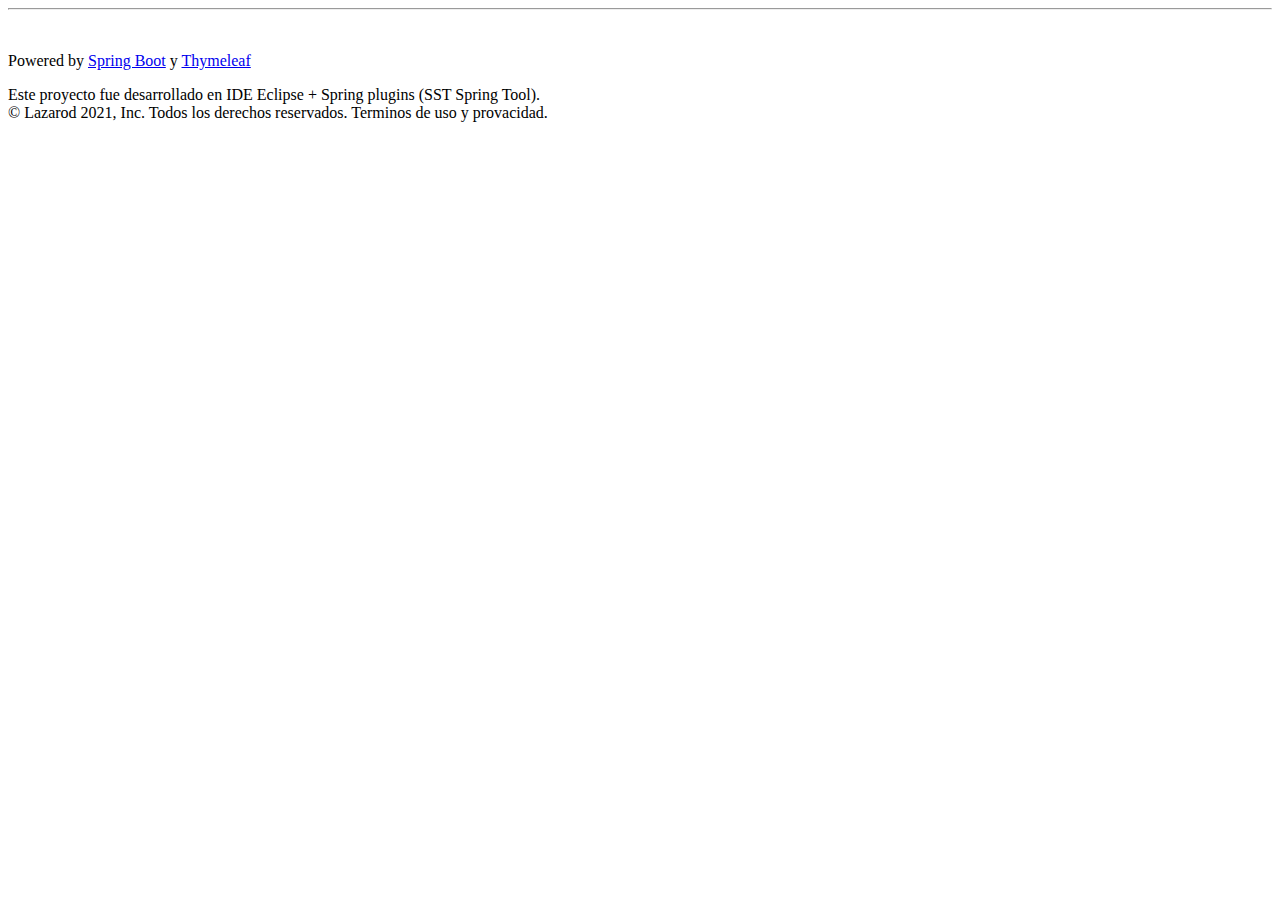
<file: src/main/resources/templates/layout/layout.html>
<!DOCTYPE html>
<html xmlns:th="http://www.thymeleaf.org">
<head th:fragment="head">
<meta charset="UTF-8">
<title th:text="${titulo}"></title>
<link th:href="@{/css/bootstrap.min.css}" rel="stylesheet">
<link th:href="@{/css/style.css}" rel="stylesheet">
</head>
<body>
	<footer th:fragment="footer" class="container">
		<hr>
		<img alt="" th:src="@{/images/lazarod.png}">
		<p>
			Powered by <a href="https://projects.spring.io/spring-boot/">Spring
				Boot</a> y <a href="htttp://www.thymeleaf.org">Thymeleaf</a>
		</p>
		<p>
			Este proyecto fue desarrollado en IDE Eclipse + Spring plugins (SST
			Spring Tool).<br> &copy; Lazarod 2021, Inc. Todos los derechos
			reservados. Terminos de uso y provacidad.<br>
		</p>
	</footer>
</body>
</html>
</file>
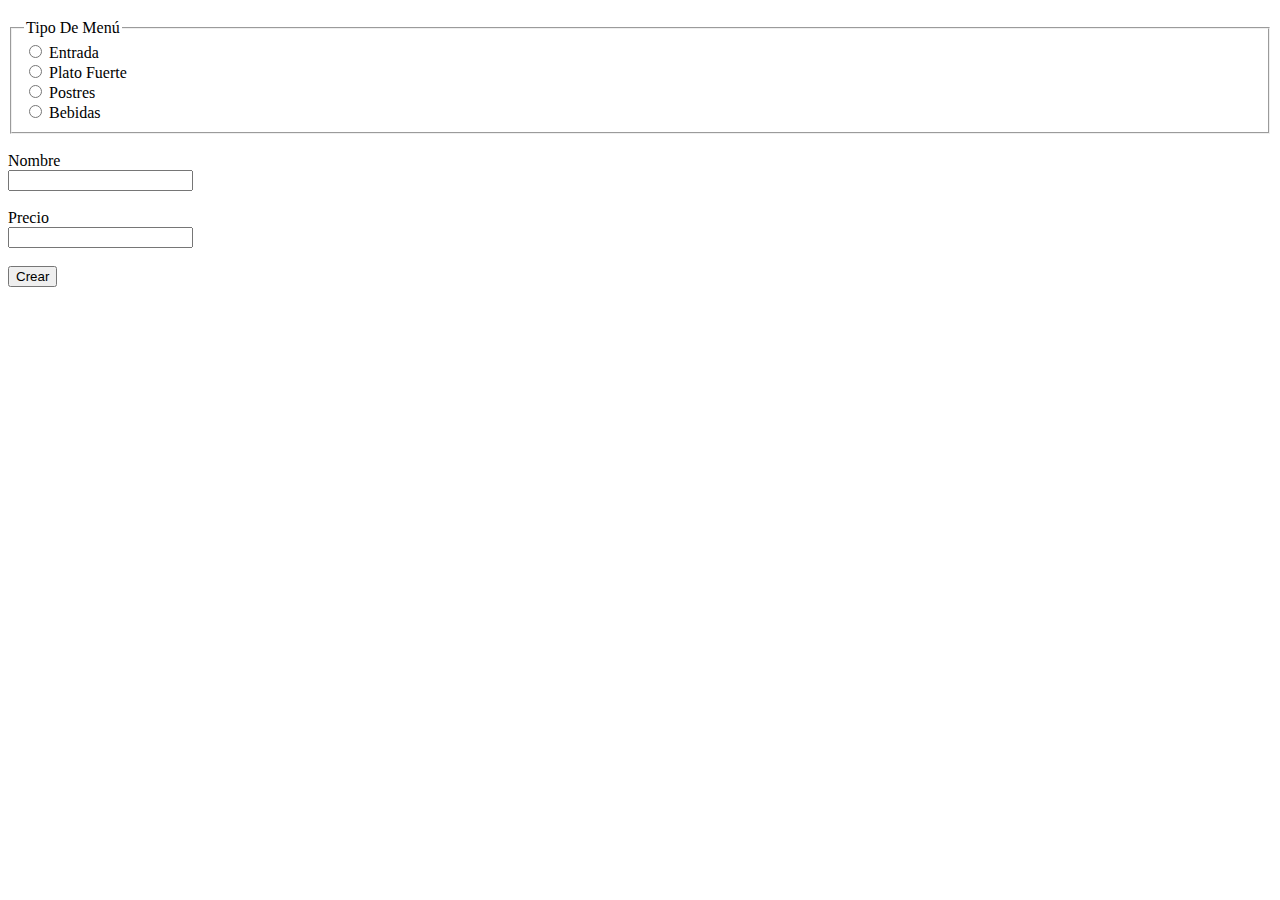
<file: src/main/resources/templates/menu/agregar.html>
<!DOCTYPE html>
<html xmlns:th="http://www.thymeleaf.org">
<head th:replace="/layout/layout :: head"></head>
<body>
	<h3 th:text="${titulo}"></h3>
	<a href="javascript:history.back()"
		th:text="Atras" class="btn btn-secondary"
		role="button" data-bs-toggle="button"></a>
	<div class="container">
		<form th:action="@{/menu/agregar}" method="post" th:object="${menu}">
			<fieldset class="row mb-3 form-group">
				<legend class="col-form-label col-sm-2 pt-0">Tipo De Menú</legend>
				<div class="col-sm-4">
					<div class="col-sm-10 form-group">
						<div class="form-check">
							<input type="radio" id="tipo1" th:field="*{tipo}" value="1"
								class="form-check-input"> <label for="tipo1"
								class="form-check-label">Entrada</label>
						</div>
						<div class="form-check">
							<input type="radio" id="tipo2" th:field="*{tipo}" value="2"
								class="form-check-input"> <label for="tipo2"
								class="form-check-label">Plato Fuerte</label>
						</div>
						<div class="form-check">
							<input type="radio" id="tipo3" th:field="*{tipo}" value="3"
								class="form-check-input"> <label for="tipo3"
								class="form-check-label">Postres</label>
						</div>
						<div class="form-check">
							<input type="radio" id="tipo4" th:field="*{tipo}" value="4"
								class="form-check-input"> <label for="tipo4"
								class="form-check-label">Bebidas</label>
						</div>
					</div>
				</div>
				<div th:if="${#fields.hasErrors('tipo')}" th:errors="*{tipo}"
					class="alert alert-danger col-sm-5"></div>
			</fieldset>
			<br>
			<div class="form-group row">
				<label for="nombre" class="col-form-label col-sm-2">Nombre</label>
				<div class="col-sm-4">
					<input type="text" id="nombre" th:field="*{nombre}"
						class="form-control">
				</div>
				<div th:if="${#fields.hasErrors('nombre')}" th:errors="*{nombre}"
					class="alert alert-danger col-sm-5"></div>
			</div>
			<br>
			<div class="form-group row">
				<label for="precio" class="col-form-label col-sm-2">Precio</label>
				<div class="col-sm-4">
					<input type="number" step="0.0001" id="precio" th:field="*{precio}"
						class="form-control">
				</div>
				<div th:if="${#fields.hasErrors('precio')}" th:errors="*{precio}"
					class="alert alert-danger col-sm-5"></div>
			</div>
			<br>
			<div>
				<div>
					<input type="submit" value="Crear" class="btn btn-primary">
				</div>
			</div>
		</form>
	</div>
	<footer th:replace="layout/layout :: footer"></footer>
</body>
</html>
</file>
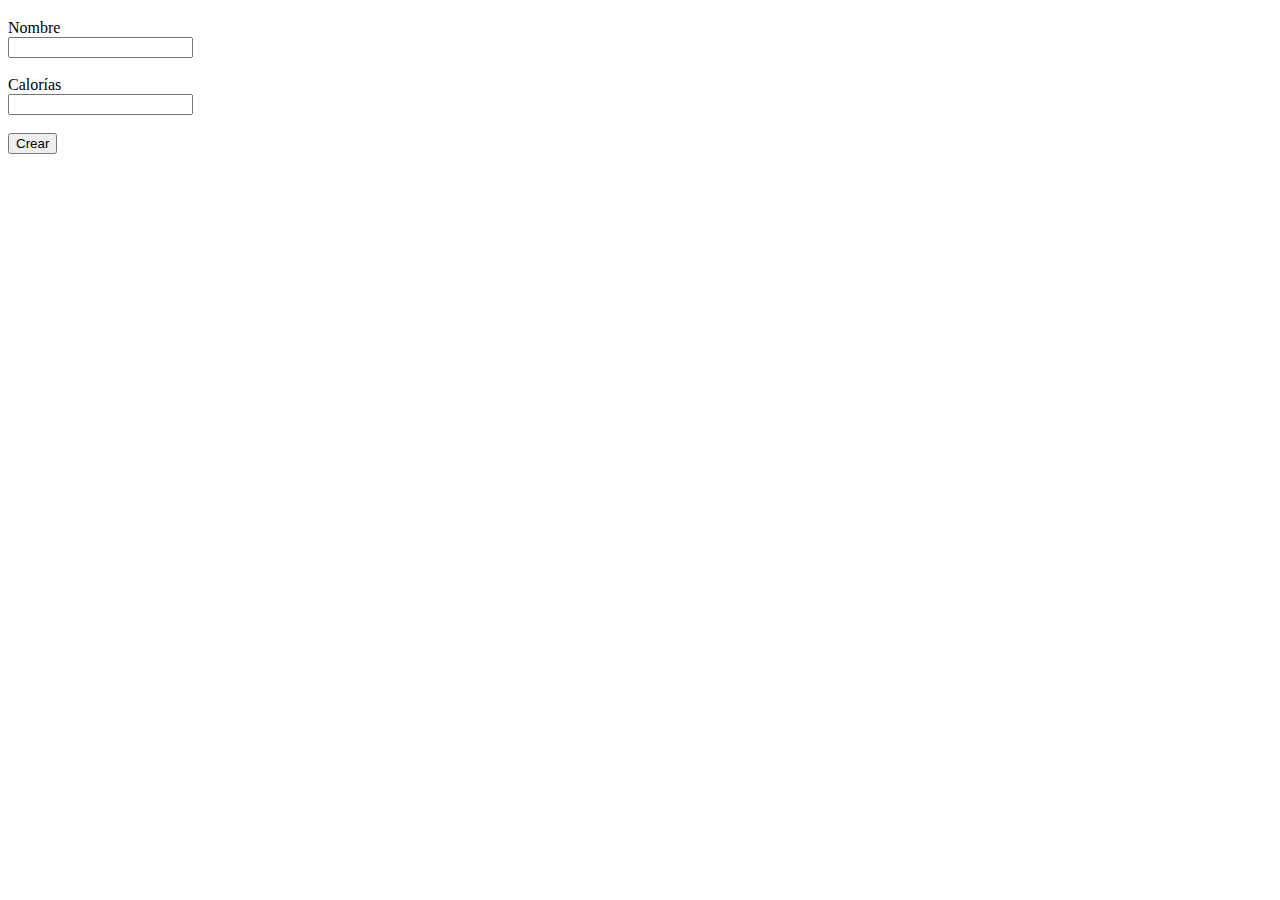
<file: src/main/resources/templates/menu/agregarIngrediente.html>
<!DOCTYPE html>
<html xmlns:th="http://www.thymeleaf.org">
<head th:replace="/layout/layout :: head"></head>
<body>
	<h3 th:text="${titulo}"></h3>
	<a href="javascript:history.back()"
		th:text="Atras" class="btn btn-secondary"
		role="button" data-bs-toggle="button"></a>
	<div class="container">
		<form th:action="@{/menu/} + ${menuId} + '/agregaringrediente'"
			method="post" th:object="${ingrediente}">
			<div class="form-group row">
				<label for="nombre" class="col-form-label col-sm-2">Nombre</label>
				<div class="col-sm-4">
					<input type="text" id="nombre" th:field="*{nombre}">
				</div>
				<div th:if="${#fields.hasErrors('nombre')}" th:errors="*{nombre}"
					class="alert alert-danger col-sm-5"></div>
			</div>
			<br>
			<div class="form-group row">
				<label for="precio" class="col-form-label col-sm-2">Calorías</label>
				<div class="col-sm-3">
					<input type="number" id="calorias" th:field="*{calorias}"
						class="form-control">
				</div>
				<div th:if="${#fields.hasErrors('calorias')}"
					th:errors="*{calorias}" class="alert alert-danger col-sm-5"></div>
			</div>
			<br>
			<div>
				<div>
					<input type="submit" value="Crear" class="btn btn-primary">
				</div>
			</div>
		</form>
	</div>
	<footer th:replace="layout/layout :: footer"></footer>
</body>
</html>
</file>
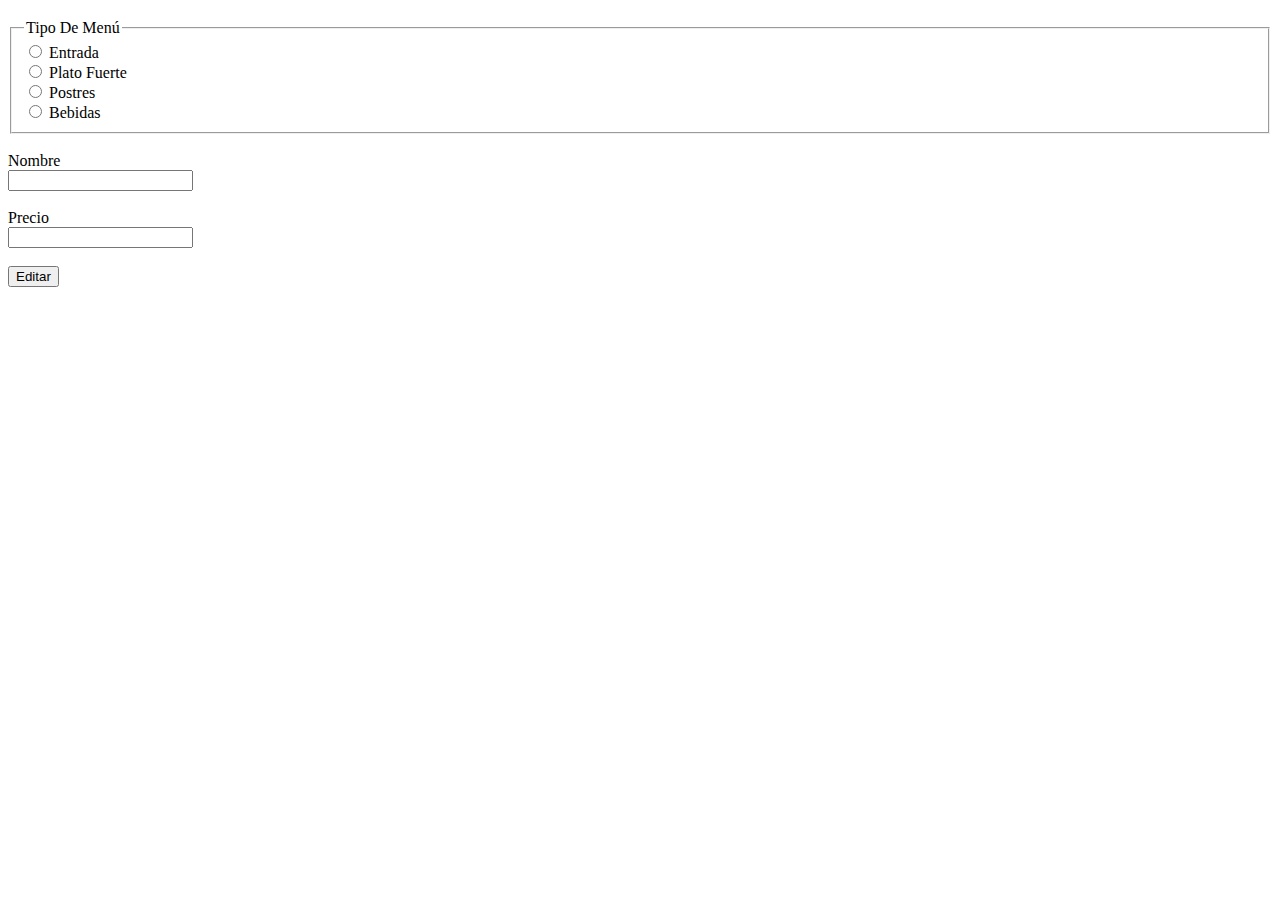
<file: src/main/resources/templates/menu/editar.html>
<!DOCTYPE html>
<html xmlns:th="http://www.thymeleaf.org">
<head th:replace="/layout/layout :: head"></head>
<body>
	<h3 th:text="${titulo}"></h3>
	<a href="javascript:history.back()"
		th:text="Atras" class="btn btn-secondary"
		role="button" data-bs-toggle="button"></a>
	<div class="container">
		<form th:action="@{/menu/editar}" method="post" th:object="${menu}">
			<fieldset class="row mb-3 form-group">
				<legend class="col-form-label col-sm-2 pt-0">Tipo De Menú</legend>
				<div class="col-sm-4">
					<div class="col-sm-10 form-group">
						<div class="form-check">
							<input type="radio" id="tipo1" th:field="*{tipo}" value="1"
								class="form-check-input"> <label for="tipo1"
								class="form-check-label">Entrada</label>
						</div>
						<div class="form-check">
							<input type="radio" id="tipo2" th:field="*{tipo}" value="2"
								class="form-check-input"> <label for="tipo2"
								class="form-check-label">Plato Fuerte</label>
						</div>
						<div class="form-check">
							<input type="radio" id="tipo3" th:field="*{tipo}" value="3"
								class="form-check-input"> <label for="tipo3"
								class="form-check-label">Postres</label>
						</div>
						<div class="form-check">
							<input type="radio" id="tipo4" th:field="*{tipo}" value="4"
								class="form-check-input"> <label for="tipo4"
								class="form-check-label">Bebidas</label>
						</div>
					</div>
				</div>
				<div th:if="${#fields.hasErrors('tipo')}" th:errors="*{tipo}"
					class="alert alert-danger col-sm-5"></div>
			</fieldset>
			<br>
			<div class="form-group row">
				<label for="nombre" class="col-form-label col-sm-2">Nombre</label>
				<div class="col-sm-4">
					<input type="text" id="nombre" th:field="*{nombre}"
						class="form-control">
				</div>
				<div th:if="${#fields.hasErrors('nombre')}" th:errors="*{nombre}"
					class="alert alert-danger col-sm-5"></div>
			</div>
			<br>
			<div class="form-group row">
				<label for="precio" class="col-form-label col-sm-2">Precio</label>
				<div class="col-sm-4">
					<input type="number" step="0.0001" id="precio" th:field="*{precio}"
						class="form-control">
				</div>
				<div th:if="${#fields.hasErrors('precio')}" th:errors="*{precio}"
					class="alert alert-danger col-sm-5"></div>
			</div>
			<br>
			<div>
				<div>
					<input type="submit" value="Editar" class="btn btn-primary">
				</div>
			</div>
		</form>
	</div>
	<footer th:replace="layout/layout :: footer"></footer>
</body>
</html>
</file>
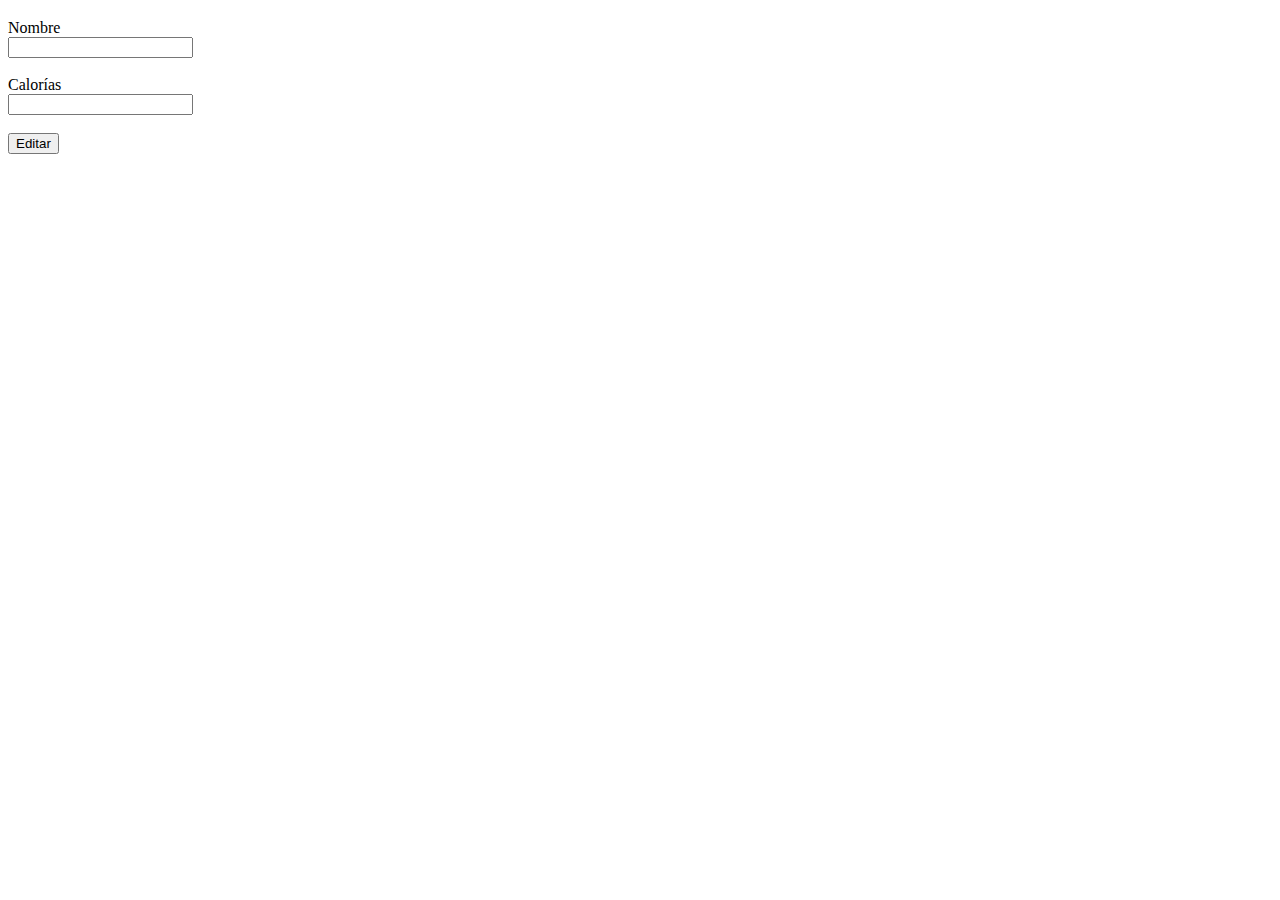
<file: src/main/resources/templates/menu/editarIngrediente.html>
<!DOCTYPE html>
<html xmlns:th="http://www.thymeleaf.org">
<head th:replace="/layout/layout :: head"></head>
<body>
	<h3 th:text="${titulo}"></h3>
	<a href="javascript:history.back()" th:text="Atras"
		class="btn btn-secondary" role="button" data-bs-toggle="button"></a>
	<div class="container">
		<form th:action="@{/menu/} + ${idMenu} + '/editaringrediente/'"
			method="post" th:object="${ingrediente}">
			<div class="form-group row">
				<label for="nombre" class="col-form-label col-sm-2">Nombre</label>
				<div class="col-sm-4">
					<input type="text" id="nombre" th:field="*{nombre}">
				</div>
				<div th:if="${#fields.hasErrors('nombre')}" th:errors="*{nombre}"
					class="alert alert-danger col-sm-5"></div>
			</div>
			<br>
			<div class="form-group row">
				<label for="precio" class="col-form-label col-sm-2">Calorías</label>
				<div class="col-sm-3">
					<input type="number" id="calorias" th:field="*{calorias}"
						class="form-control">
				</div>
				<div th:if="${#fields.hasErrors('calorias')}"
					th:errors="*{calorias}" class="alert alert-danger col-sm-5"></div>
			</div>
			<br>
			<div>
				<div>
					<input type="submit" value="Editar" class="btn btn-primary">
				</div>
			</div>
		</form>
	</div>
	<footer th:replace="layout/layout :: footer"></footer>
</body>
</html>
</file>
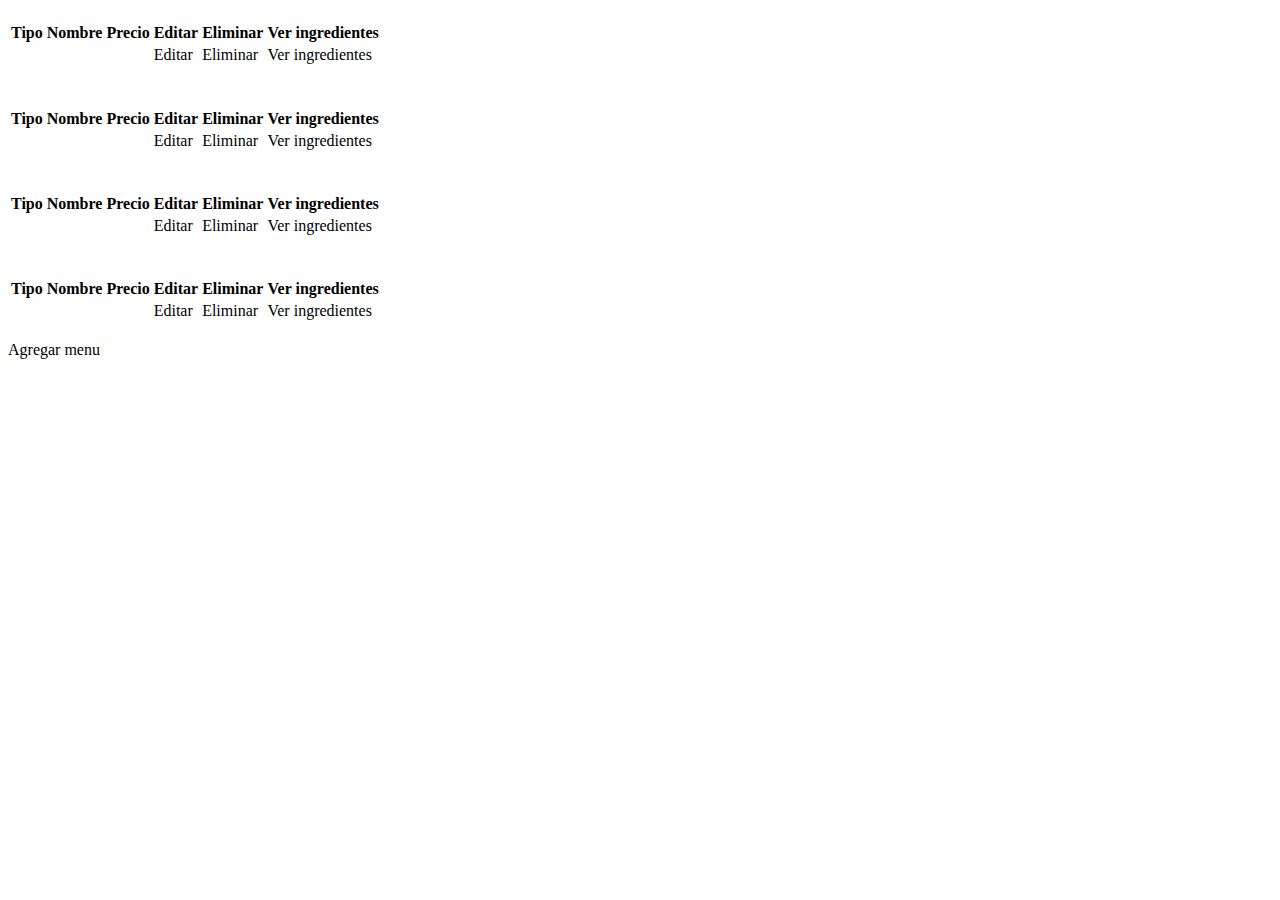
<file: src/main/resources/templates/menu/lista.html>
<!DOCTYPE html>
<html xmlns:th="http://www.thymeleaf.org">
<head th:replace="/layout/layout :: head"></head>
<body>
	<h3 th:text="${titulo}"></h3>
	<a href="/index"
		th:text="Atras" class="btn btn-secondary"
		role="button" data-bs-toggle="button"></a>
	<div class="container">
		<h4 th:text="'Menús tipo 1'"></h4>
		<div class="table-responsive">
			<table class="table table-bordered">
				<thead class="table-primary">
					<tr>
						<th>Tipo</th>
						<th>Nombre</th>
						<th>Precio</th>
						<th>Editar</th>
						<th>Eliminar</th>
						<th>Ver ingredientes</th>
					</tr>
				</thead>
				<tbody>
					<tr th:each="menu: ${tipo1}">
						<td th:text="${menu.tipo}"></td>
						<td th:text="${menu.nombre}"></td>
						<td th:text="${menu.precio}"></td>
						<td><a th:href="@{/menu/editar/} + ${menu.id}">Editar</a></td>
						<td><a th:href="@{/menu/eliminar/} + ${menu.id}">Eliminar</a></td>
						<td><a
							th:href="@{/menu/}+ ${menu.id} + '/listaingredientes/'">Ver
								ingredientes</a></td>
					</tr>
				</tbody>
			</table>
		</div>
		<br>
		<h4 th:text="'Menús tipo 2'"></h4>
		<div class="table-responsive">
			<table class="table table-bordered">
				<thead class="table-primary">
					<tr>
						<th>Tipo</th>
						<th>Nombre</th>
						<th>Precio</th>
						<th>Editar</th>
						<th>Eliminar</th>
						<th>Ver ingredientes</th>
					</tr>
				</thead>
				<tbody>
					<tr th:each="menu: ${tipo2}">
						<td th:text="${menu.tipo}"></td>
						<td th:text="${menu.nombre}"></td>
						<td th:text="${menu.precio}"></td>
						<td><a th:href="@{/menu/editar/} + ${menu.id}">Editar</a></td>
						<td><a th:href="@{/menu/eliminar/} + ${menu.id}">Eliminar</a></td>
						<td><a
							th:href="@{/menu/}+ ${menu.id} + '/listaingredientes/'">Ver
								ingredientes</a></td>
					</tr>
				</tbody>
			</table>
		</div>
		<br>
		<h4 th:text="'Menús tipo 3'"></h4>
		<div class="table-responsive">
			<table class="table table-bordered">
				<thead class="table-primary">
					<tr>
						<th>Tipo</th>
						<th>Nombre</th>
						<th>Precio</th>
						<th>Editar</th>
						<th>Eliminar</th>
						<th>Ver ingredientes</th>
					</tr>
				</thead>
				<tbody>
					<tr th:each="menu: ${tipo3}">
						<td th:text="${menu.tipo}"></td>
						<td th:text="${menu.nombre}"></td>
						<td th:text="${menu.precio}"></td>
						<td><a th:href="@{/menu/editar/} + ${menu.id}">Editar</a></td>
						<td><a th:href="@{/menu/eliminar/} + ${menu.id}">Eliminar</a></td>
						<td><a
							th:href="@{/menu/}+ ${menu.id} + '/listaingredientes/'">Ver
								ingredientes</a></td>
					</tr>
				</tbody>
			</table>
		</div>
		<br>
		<h4 th:text="'Menús tipo 4'"></h4>
		<div class="table-responsive">
			<table class="table table-bordered">
				<thead class="table-primary">
					<tr>
						<th>Tipo</th>
						<th>Nombre</th>
						<th>Precio</th>
						<th>Editar</th>
						<th>Eliminar</th>
						<th>Ver ingredientes</th>
					</tr>
				</thead>
				<tbody>
					<tr th:each="menu: ${tipo4}">
						<td th:text="${menu.tipo}"></td>
						<td th:text="${menu.nombre}"></td>
						<td th:text="${menu.precio}"></td>
						<td><a th:href="@{/menu/editar/} + ${menu.id}">Editar</a></td>
						<td><a th:href="@{/menu/eliminar/} + ${menu.id}">Eliminar</a></td>
						<td><a
							th:href="@{/menu/}+ ${menu.id} + '/listaingredientes/'">Ver
								ingredientes</a></td>
					</tr>
				</tbody>
			</table>
		</div>
		<br> <a th:href="@{/menu/agregar}" class="btn btn-primary col-sm-2" role="button"
			data-bs-toggle="button">Agregar menu</a>
	</div>
	<footer th:replace="layout/layout :: footer"></footer>
</body>
</html>
</file>
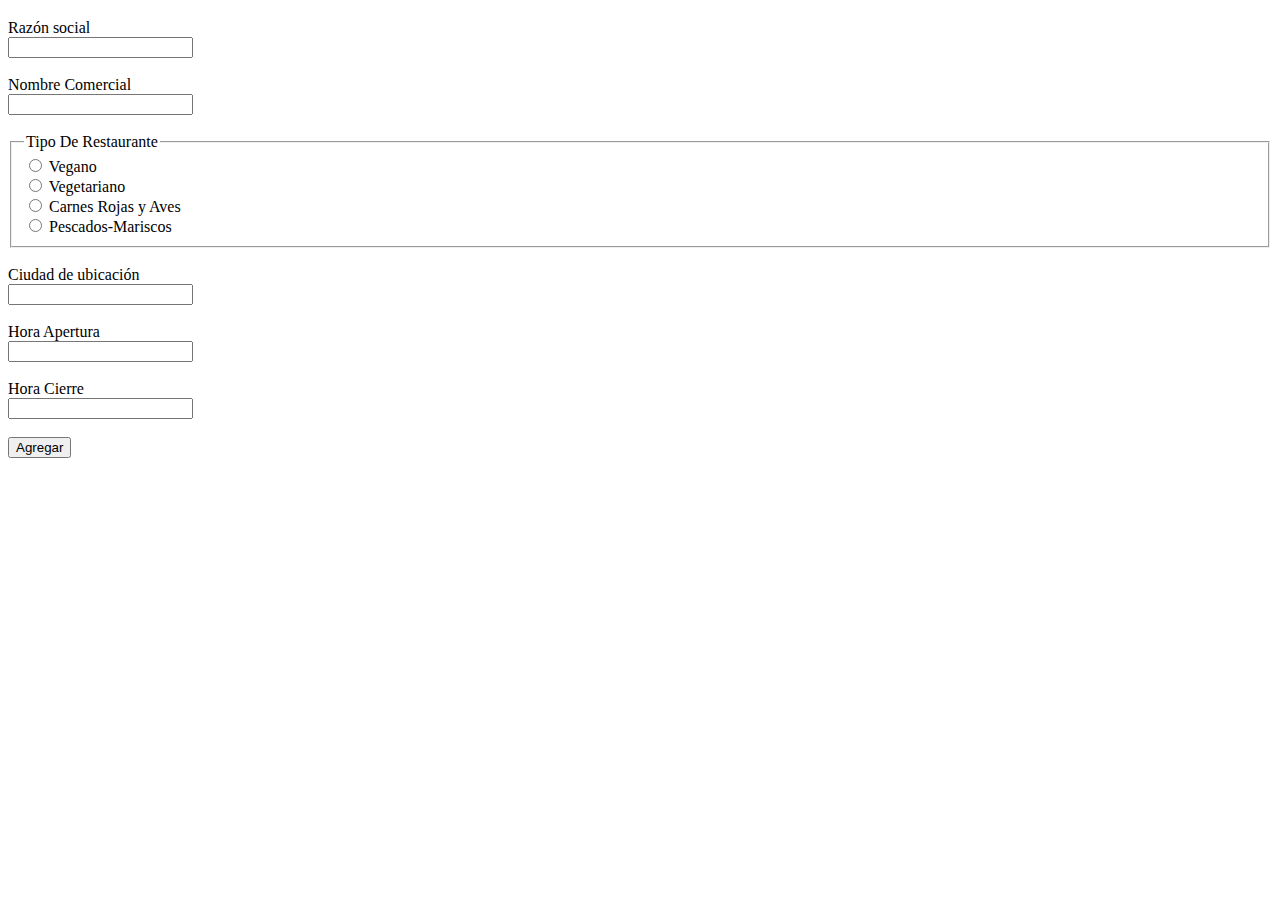
<file: src/main/resources/templates/restaurante/agregar.html>
<!DOCTYPE html>
<html xmlns:th="http://www.thymeleaf.org">
<head th:replace="/layout/layout :: head"></head>
<body>
	<h3 th:text="${titulo}"></h3>
	<a href="javascript:history.back()"
		th:text="Atras" class="btn btn-secondary"
		role="button" data-bs-toggle="button"></a>
	<div class="container">
		<form th:action="@{/restaurante/agregar}" method="post"
			th:object="${restaurante}">
			<div class="form-group row">
				<label for="razonSocial" class="col-form-label col-sm-2">Razón social</label>
				<div class="col-sm-4">
					<input type="text" id="razonSocial" th:field="*{razonSocial}"
						class="form-control">
				</div>
				<div th:if="${#fields.hasErrors('razonSocial')}"
					th:errors="*{razonSocial}" class="alert alert-danger col-sm-5"></div>
			</div>
			<br>
			<div class="form-group row">
				<label for="nombreComercial" class="col-form-label col-sm-2">Nombre
					Comercial</label>
				<div class="col-sm-4">
					<input type="text" id="nombreComercial"
						th:field="*{nombreComercial}" class="form-control">
				</div>
				<div th:if="${#fields.hasErrors('nombreComercial')}"
					th:errors="*{nombreComercial}" class="alert alert-danger col-sm-5"></div>
			</div>
			<br>
			<fieldset class="row mb-3 form-group">
				<legend class="col-form-label col-sm-2 pt-0">Tipo De
					Restaurante</legend>
				<div class="col-sm-4">
					<div class="col-sm-10 form-group row">
						<div class="form-check">
							<input type="radio" id="tipoDeRestaurante1"
								th:field="*{tipoDeRestaurante}" value="1"
								class="form-check-input"> <label
								for="tipoDeRestaurante1" class="form-check-label">Vegano</label>
						</div>
						<div class="form-check">
							<input type="radio" id="tipoDeRestaurante2"
								th:field="*{tipoDeRestaurante}" value="2"
								class="form-check-input"> <label
								for="tipoDeRestaurante2" class="form-check-label">Vegetariano</label>
						</div>
						<div class="form-check">
							<input type="radio" id="tipoDeRestaurante3"
								th:field="*{tipoDeRestaurante}" value="3"
								class="form-check-input"> <label
								for="tipoDeRestaurante3" class="form-check-label">Carnes
								Rojas y Aves</label>
						</div>
						<div class="form-check">
							<input type="radio" id="tipoDeRestaurante4"
								th:field="*{tipoDeRestaurante}" value="4"
								class="form-check-input"> <label
								for="tipoDeRestaurante4" class="form-check-label">Pescados-Mariscos</label>
						</div>
					</div>
				</div>
				<div th:if="${#fields.hasErrors('tipoDeRestaurante')}"
					th:errors="*{tipoDeRestaurante}"
					class="alert alert-danger col-sm-5"></div>

			</fieldset>
			<br>
			<div class="form-group row">
				<label for="ciudadDeUbicacion" class="col-form-label col-sm-2">Ciudad de ubicación</label>
				<div class="col-sm-4">
					<input type="text" id="ciudadDeUbicacion"
						th:field="*{ciudadDeUbicacion}" class="form-control">
				</div>
				<div th:if="${#fields.hasErrors('ciudadDeUbicacion')}"
					th:errors="*{ciudadDeUbicacion}"
					class="alert alert-danger col-sm-5"></div>
			</div>
			<br>
			<div class="form-group row">
				<label for="horaApertura" class="col-form-label col-sm-2">Hora
					Apertura</label>
				<div class="col-sm-4">
					<input type="text" id="horaApertura" th:field="*{horaApertura}"
						class="form-control">
				</div>
				<div th:if="${#fields.hasErrors('horaApertura')}"
					th:errors="*{horaApertura}" class="alert alert-danger col-sm-5"></div>
			</div>
			<br>
			<div class="form-group row">
				<label for="horaCierre" class="col-form-label col-sm-2">Hora
					Cierre</label>
				<div class="col-sm-4">
					<input type="text" id="horaCierre" th:field="*{horaCierre}"
						class="form-control">
				</div>
				<div th:if="${#fields.hasErrors('horaCierre')}"
					th:errors="*{horaCierre}" class="alert alert-danger col-sm-5"></div>
			</div>
			<br>
			<div>
				<div>
					<input type="submit" value="Agregar" class="btn btn-primary">
				</div>
			</div>
		</form>
	</div>
	<footer th:replace="layout/layout :: footer"></footer>
</body>
</html>
</file>
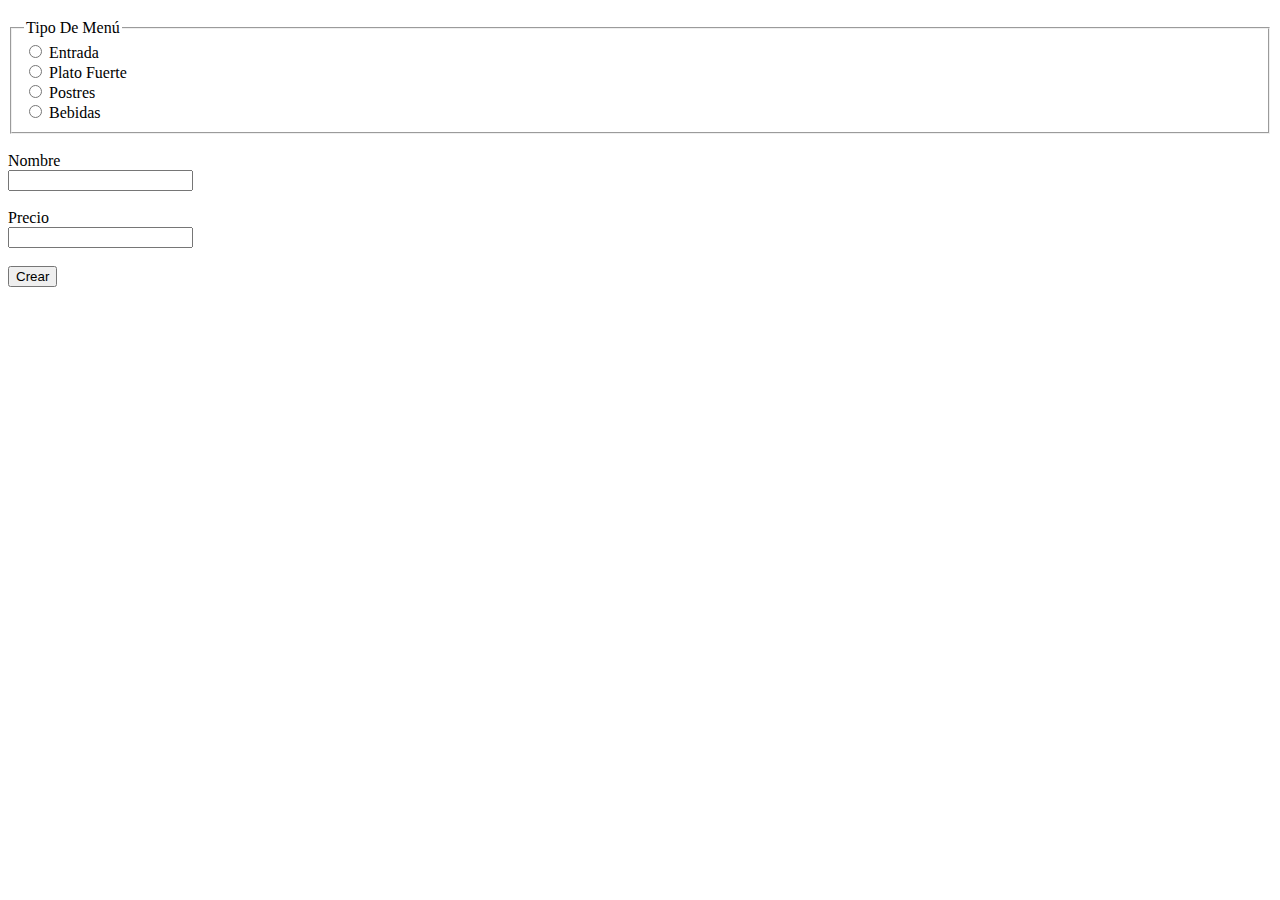
<file: src/main/resources/templates/restaurante/agregarMenu.html>
<!DOCTYPE html>
<html xmlns:th="http://www.thymeleaf.org">
<head th:replace="/layout/layout :: head"></head>
<body>
	<h3 th:text="${titulo}"></h3>
	<a href="javascript:history.back()"
		th:text="Atras" class="btn btn-secondary"
		role="button" data-bs-toggle="button"></a>
	<div class="container">
		<form
			th:action="@{/restaurante/} + ${restauranteId} + '/agregarmenu/'"
			method="post" th:object="${menu}">
			<fieldset class="row mb-3 form-group">
				<legend class="col-form-label col-sm-2 pt-0">Tipo De Menú</legend>
				<div class="col-sm-4">
					<div class="col-sm-10 form-group">
						<div class="form-check">
							<input type="radio" id="tipo1" th:field="*{tipo}" value="1"
								class="form-check-input"> <label for="tipo1"
								class="form-check-label">Entrada</label>
						</div>
						<div class="form-check">
							<input type="radio" id="tipo2" th:field="*{tipo}" value="2"
								class="form-check-input"> <label for="tipo2"
								class="form-check-label">Plato Fuerte</label>
						</div>
						<div class="form-check">
							<input type="radio" id="tipo3" th:field="*{tipo}" value="3"
								class="form-check-input"> <label for="tipo3"
								class="form-check-label">Postres</label>
						</div>
						<div class="form-check">
							<input type="radio" id="tipo4" th:field="*{tipo}" value="4"
								class="form-check-input"> <label for="tipo4"
								class="form-check-label">Bebidas</label>
						</div>
					</div>
				</div>
				<div th:if="${#fields.hasErrors('tipo')}" th:errors="*{tipo}"
					class="alert alert-danger col-sm-5"></div>
			</fieldset>
			<br>
			<div class="form-group row">
				<label for="nombre" class="col-form-label col-sm-2">Nombre</label>
				<div class="col-sm-4">
					<input type="text" id="nombre" th:field="*{nombre}"
						class="form-control">
				</div>
				<div th:if="${#fields.hasErrors('nombre')}" th:errors="*{nombre}"
					class="alert alert-danger col-sm-5"></div>
			</div>
			<br>
			<div class="form-group row">
				<label for="precio" class="col-form-label col-sm-2">Precio</label>
				<div class="col-sm-4">
					<input type="number" step="0.0001" id="precio" th:field="*{precio}"
						class="form-control">
				</div>
				<div th:if="${#fields.hasErrors('precio')}" th:errors="*{precio}"
					class="alert alert-danger col-sm-5"></div>
			</div>
			<br>
			<div>
				<div>
					<input type="submit" value="Crear" class="btn btn-primary">
				</div>
			</div>
		</form>
	</div>
	<footer th:replace="layout/layout :: footer"></footer>
</body>
</html>
</file>
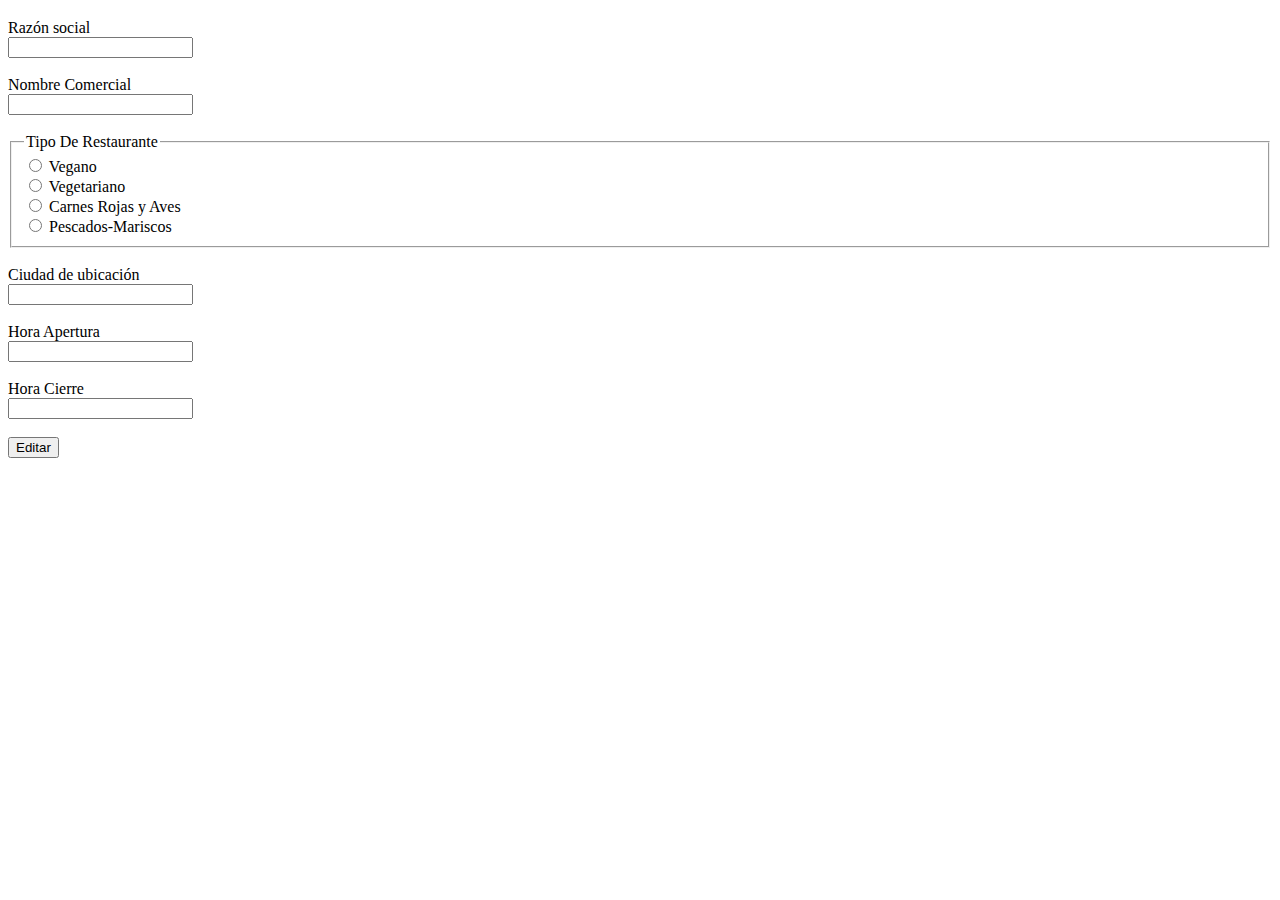
<file: src/main/resources/templates/restaurante/editar.html>
<!DOCTYPE html>
<html xmlns:th="http://www.thymeleaf.org">
<head th:replace="/layout/layout :: head"></head>
<body>
	<h3 th:text="${titulo}"></h3>
	<a href="javascript:history.back()"
		th:text="Atras" class="btn btn-secondary"
		role="button" data-bs-toggle="button"></a>
	<div class="container container-index">
		<form th:action="@{/restaurante/editar}" method="post"
			th:object="${restaurante}">
			<div class="form-group row">
				<label for="razonSocial" class="col-form-label col-sm-2">Razón social</label>
				<div class="col-sm-4">
					<input type="text" id="razonSocial" th:field="*{razonSocial}"
						class="form-control">
				</div>
				<div th:if="${#fields.hasErrors('razonSocial')}"
					th:errors="*{razonSocial}" class="alert alert-danger col-sm-5"></div>
			</div>
			<br>
			<div class="form-group row">
				<label for="nombreComercial" class="col-form-label col-sm-2">Nombre
					Comercial</label>
				<div class="col-sm-4">
					<input type="text" id="nombreComercial"
						th:field="*{nombreComercial}" class="form-control">
				</div>
				<div th:if="${#fields.hasErrors('nombreComercial')}"
					th:errors="*{nombreComercial}" class="alert alert-danger col-sm-5"></div>
			</div>
			<br>
			<fieldset class="row mb-3 form-group">
				<legend class="col-form-label col-sm-2 pt-0">Tipo De
					Restaurante</legend>
				<div class="col-sm-4">
					<div class="col-sm-10 form-group row">
						<div class="form-check">
							<input type="radio" id="tipoDeRestaurante1"
								th:field="*{tipoDeRestaurante}" value="1"
								class="form-check-input"> <label
								for="tipoDeRestaurante1" class="form-check-label">Vegano</label>
						</div>
						<div class="form-check">
							<input type="radio" id="tipoDeRestaurante2"
								th:field="*{tipoDeRestaurante}" value="2"
								class="form-check-input"> <label
								for="tipoDeRestaurante2" class="form-check-label">Vegetariano</label>
						</div>
						<div class="form-check">
							<input type="radio" id="tipoDeRestaurante3"
								th:field="*{tipoDeRestaurante}" value="3"
								class="form-check-input"> <label
								for="tipoDeRestaurante3" class="form-check-label">Carnes
								Rojas y Aves</label>
						</div>
						<div class="form-check">
							<input type="radio" id="tipoDeRestaurante4"
								th:field="*{tipoDeRestaurante}" value="4"
								class="form-check-input"> <label
								for="tipoDeRestaurante4" class="form-check-label">Pescados-Mariscos</label>
						</div>
					</div>
				</div>
				<div th:if="${#fields.hasErrors('tipoDeRestaurante')}"
					th:errors="*{tipoDeRestaurante}"
					class="alert alert-danger col-sm-5"></div>

			</fieldset>
			<br>
			<div class="form-group row">
				<label for="ciudadDeUbicacion" class="col-form-label col-sm-2">Ciudad de ubicación</label>
				<div class="col-sm-4">
					<input type="text" id="ciudadDeUbicacion"
						th:field="*{ciudadDeUbicacion}" class="form-control">
				</div>
				<div th:if="${#fields.hasErrors('ciudadDeUbicacion')}"
					th:errors="*{ciudadDeUbicacion}"
					class="alert alert-danger col-sm-5"></div>
			</div>
			<br>
			<div class="form-group row">
				<label for="horaApertura" class="col-form-label col-sm-2">Hora
					Apertura</label>
				<div class="col-sm-4">
					<input type="text" id="horaApertura" th:field="*{horaApertura}"
						class="form-control">
				</div>
				<div th:if="${#fields.hasErrors('horaApertura')}"
					th:errors="*{horaApertura}" class="alert alert-danger col-sm-5"></div>
			</div>
			<br>
			<div class="form-group row">
				<label for="horaCierre" class="col-form-label col-sm-2">Hora
					Cierre</label>
				<div class="col-sm-4">
					<input type="text" id="horaCierre" th:field="*{horaCierre}"
						class="form-control">
				</div>
				<div th:if="${#fields.hasErrors('horaCierre')}"
					th:errors="*{horaCierre}" class="alert alert-danger col-sm-5"></div>
			</div>
			<br>
			<div>
				<div>
					<input type="submit" value="Editar" class="btn btn-primary">
				</div>
			</div>
		</form>
	</div>
	<footer th:replace="layout/layout :: footer"></footer>
</body>
</html>
</file>
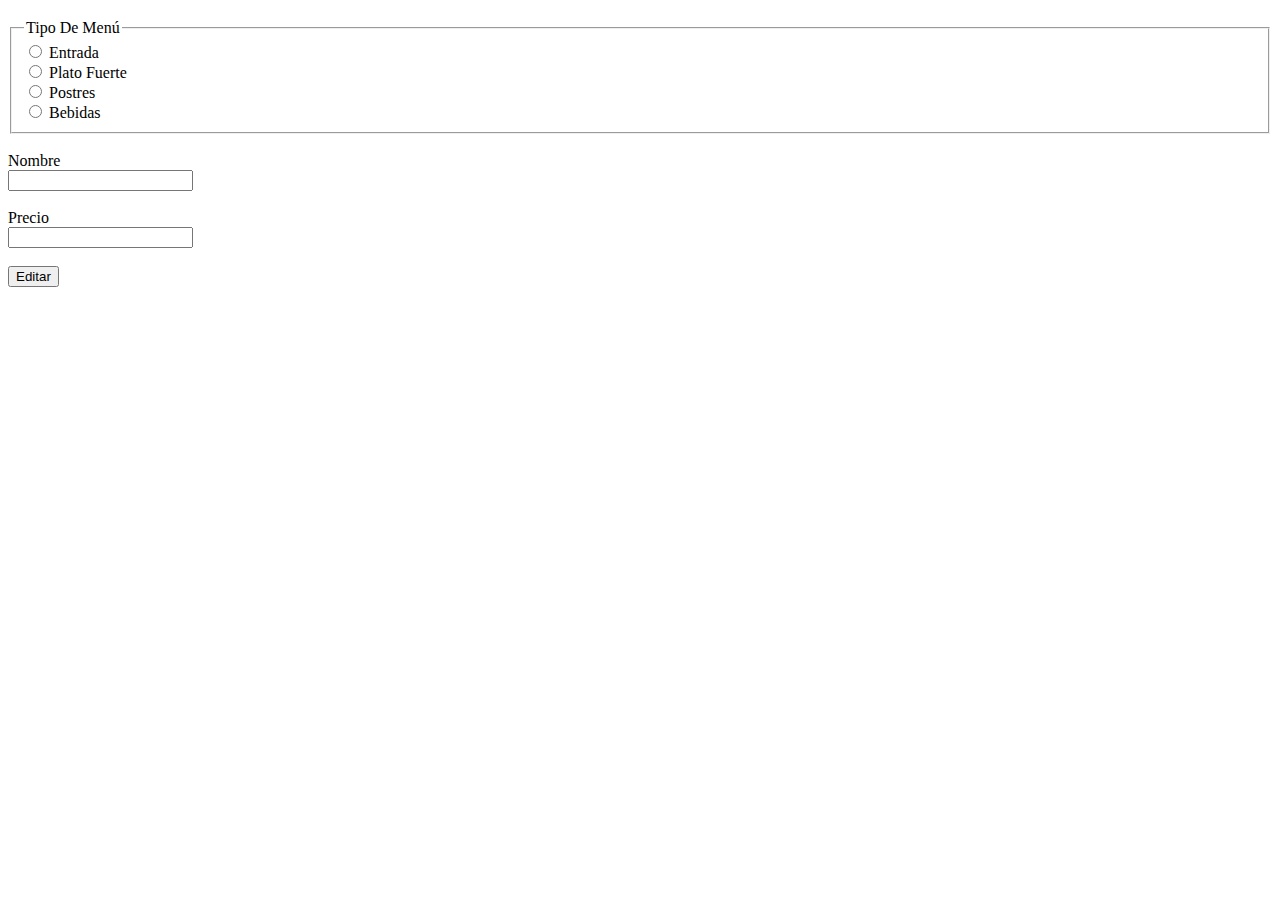
<file: src/main/resources/templates/restaurante/editarMenu.html>
<!DOCTYPE html>
<html xmlns:th="http://www.thymeleaf.org">
<head th:replace="/layout/layout :: head"></head>
<body>
	<h3 th:text="${titulo}"></h3>
	<a href="javascript:history.back()"
		th:text="Atras" class="btn btn-secondary"
		role="button" data-bs-toggle="button"></a>
	<div class="container">
		<form th:action="@{/restaurante/} + ${restauranteId} + '/editarmenu'"
			method="post" th:object="${menu}">
			<fieldset class="row mb-3 form-group">
				<legend class="col-form-label col-sm-2 pt-0">Tipo De Menú</legend>
				<div class="col-sm-4">
					<div class="col-sm-10 form-group">
						<div class="form-check">
							<input type="radio" id="tipo1" th:field="*{tipo}" value="1"
								class="form-check-input"> <label for="tipo1"
								class="form-check-label">Entrada</label>
						</div>
						<div class="form-check">
							<input type="radio" id="tipo2" th:field="*{tipo}" value="2"
								class="form-check-input"> <label for="tipo2"
								class="form-check-label">Plato Fuerte</label>
						</div>
						<div class="form-check">
							<input type="radio" id="tipo3" th:field="*{tipo}" value="3"
								class="form-check-input"> <label for="tipo3"
								class="form-check-label">Postres</label>
						</div>
						<div class="form-check">
							<input type="radio" id="tipo4" th:field="*{tipo}" value="4"
								class="form-check-input"> <label for="tipo4"
								class="form-check-label">Bebidas</label>
						</div>
					</div>
				</div>
				<div th:if="${#fields.hasErrors('tipo')}" th:errors="*{tipo}"
					class="alert alert-danger col-sm-5"></div>
			</fieldset>
			<br>
			<div class="form-group row">
				<label for="nombre" class="col-form-label col-sm-2">Nombre</label>
				<div class="col-sm-4">
					<input type="text" id="nombre" th:field="*{nombre}"
						class="form-control">
				</div>
				<div th:if="${#fields.hasErrors('nombre')}" th:errors="*{nombre}"
					class="alert alert-danger col-sm-5"></div>
			</div>
			<br>
			<div class="form-group row">
				<label for="precio" class="col-form-label col-sm-2">Precio</label>
				<div class="col-sm-4">
					<input type="number" step="0.0001" id="precio" th:field="*{precio}"
						class="form-control">
				</div>
				<div th:if="${#fields.hasErrors('precio')}" th:errors="*{precio}"
					class="alert alert-danger col-sm-5"></div>
			</div>
			<br>
			<div>
				<div>
					<input type="submit" value="Editar" class="btn btn-primary">
				</div>
			</div>
		</form>
	</div>
	<footer th:replace="layout/layout :: footer"></footer>
</body>
</html>
</file>
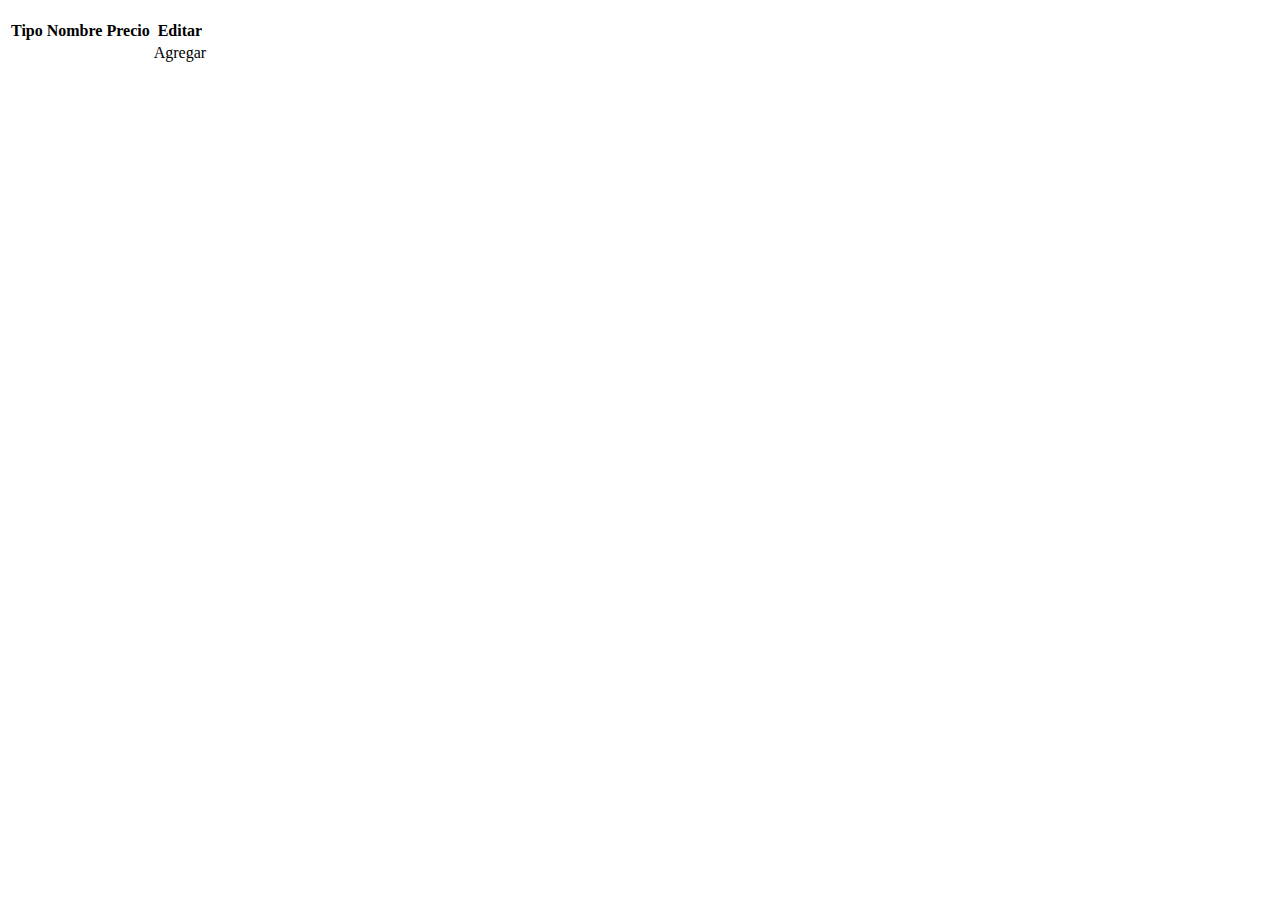
<file: src/main/resources/templates/restaurante/listaAgregarMenuExistente.html>
<!DOCTYPE html>
<html xmlns:th="http://www.thymeleaf.org">
<head th:replace="/layout/layout :: head"></head>
<body>
	<h3 th:text="${titulo}"></h3>
	<a href="javascript:history.back()"
		th:text="Atras" class="btn btn-secondary"
		role="button" data-bs-toggle="button"></a>
	<div class="container">
		<div class="table-responsive">
			<table class="table table-bordered">
				<thead class="table-primary">
					<tr>
						<th>Tipo</th>
						<th>Nombre</th>
						<th>Precio</th>
						<th>Editar</th>
					</tr>
				</thead>
				<tbody>
					<tr th:each="menu: ${menus}">
						<td th:text="${menu.tipo}"></td>
						<td th:text="${menu.nombre}"></td>
						<td th:text="${menu.precio}"></td>
						<td><a
							th:href="@{/restaurante/} + ${restauranteId} + '/agregarmenuexistente/' + ${menu.id}">Agregar</a></td>
					</tr>
				</tbody>
			</table>
		</div>
	</div>
	<footer th:replace="layout/layout :: footer"></footer>
</body>
</html>
</file>
